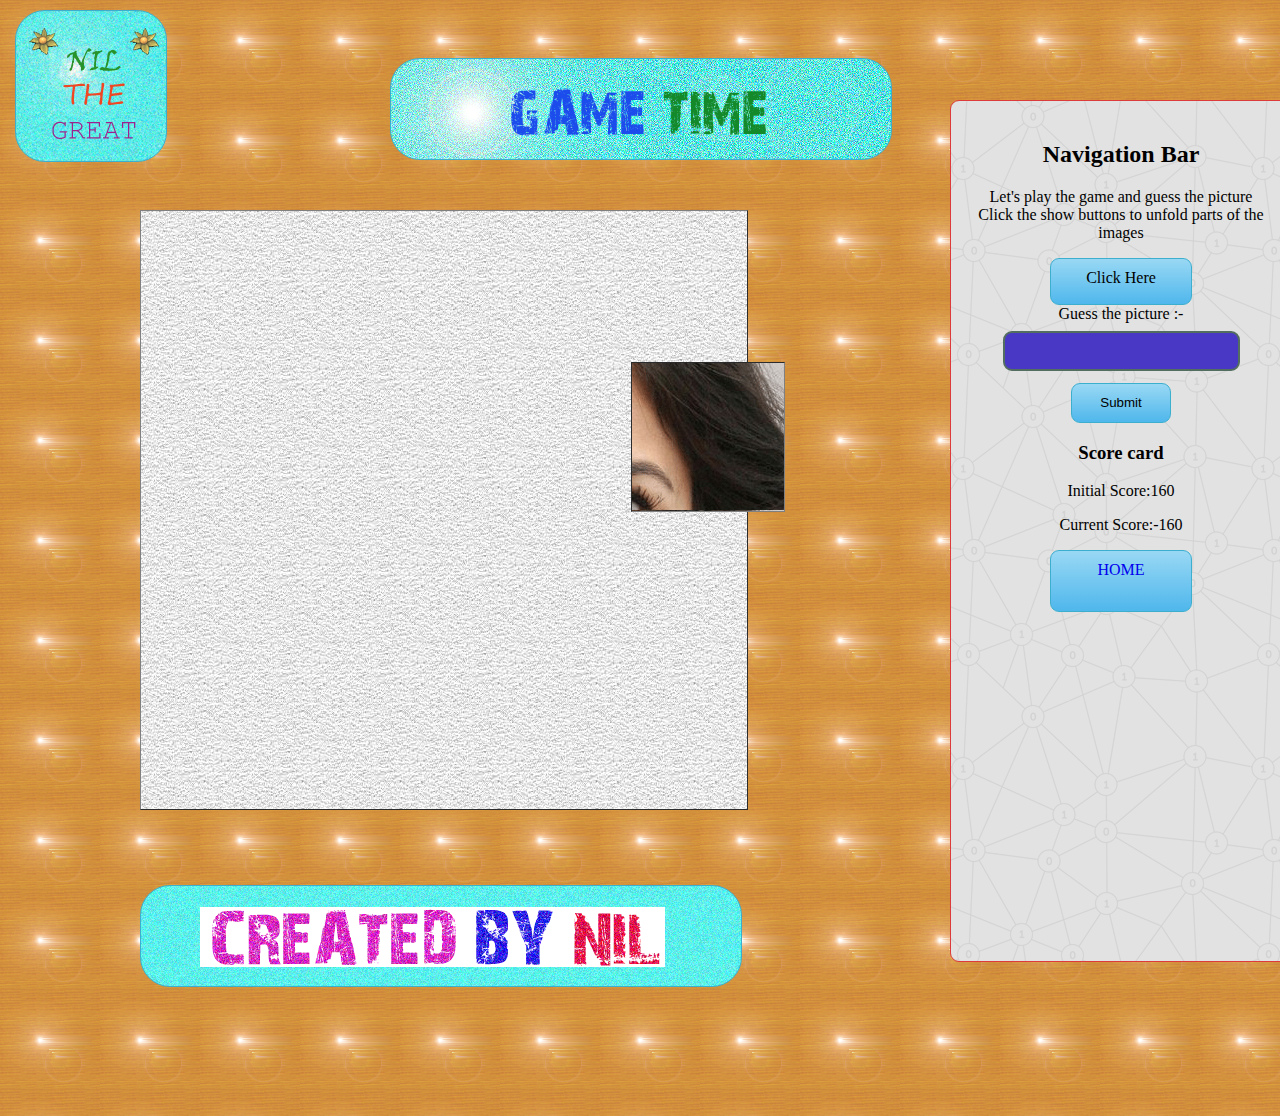
<file: difficult.html>
<!DOCTYPE html PUBLIC "-//w3C//DTD XHTML 1.0 Transition//EN" "http://www.w3.org/TR/xhtml1/DTD/xhtml1-transition.dtd">
<html>
<head>
<link rel="icon" type="image/ico" href="favicon.ico">
   <link href="files/difficult.css" rel="stylesheet" type="text/css" />
    <script type="text/javascript" src="files/jquery-1.2.6.min.js"></script>
	 <script type="text/javascript" src="files/javadifficult.js"></script>
	<title>NilGame</title>
</head>
<body>
	<div id="wrapper">
	<div class="icon">
	</div>
		<div class="header">
	</div>
		<div id="game">
		<table border="1" cellpadding="0" cellspacing="0" class="game">
			<tr>
				<td class="part1"></td>
				<td class="part2"></td>
				<td class="part3"></td>
				<td class="part4"></td>
			</tr>
			<tr>
				<td class="part5"></td>
				<td class="part6"></td>
				<td class="part7"></td>
				<td class="part8"></td>
			</tr>
			<tr>
				<td class="part9"></td>
				<td class="part10"></td>
				<td class="part11"></td>
				<td class="part12"></td>
			</tr>

			<tr>
				<td class="part13"></td>
				<td class="part14"></td>
				<td class="part15"></td>
				<td class="part16"></td>
			</tr>
		</table>
		</div>
		<div id="control">
		<h2>Navigation Bar</h2>
		<p>Let's play the game and guess the picture<br>
		Click the show buttons to unfold parts of the images</p>
		<p id="start">Click Here</p>
		<button id="show1" onClick="score(current_score)">Show Another</button><button id="show2"onClick="score(current_score)">Show Another</button>
		<button id="show3"onClick="score(current_score)">Show Another</button><button id="show4"onClick="score(current_score)">Show Another</button>
		<button id="show5"onClick="score(current_score)">Show Another</button><button id="show6"onClick="score(current_score)">Show Another</button>
		<button id="show7"onClick="score(current_score)">Show Another</button><button id="show8"onClick="score(current_score)">Show Another</button>
		<button id="show9"onClick="score(current_score)">Show Another</button><button id="show10"onClick="score(current_score)">Show Another</button>
		<button id="show11"onClick="score(current_score)">Show Another</button><button id="show12"onClick="score(current_score)">Show Another</button>
		<button id="show13"onClick="score(current_score)">Show Another</button><button id="show14"onClick="score(current_score)">Show Another</button>
		<button id="show15"onClick="score(current_score)">Show Another</button><button id="show16"onClick="score(current_score)">Show Another</button>
		<form name="result" action="" method="get">
		Guess the picture :-<br>
			<input id="answer" type="text" name="answer" value=""><br>
			<input type="submit" id="submit" name="button" value="Submit" onClick="myresult(this.form)">
		</form>
		<h3>Score card</h3>
		Initial Score:160<br>
		<p id="score">Current Score:-160</p>
		<p id="again"><a href="index.html">HOME</a></button>
		</div>
				<div id="copyright">
		</div>
	</div>
	
	
	
</body>
</html>
</file>
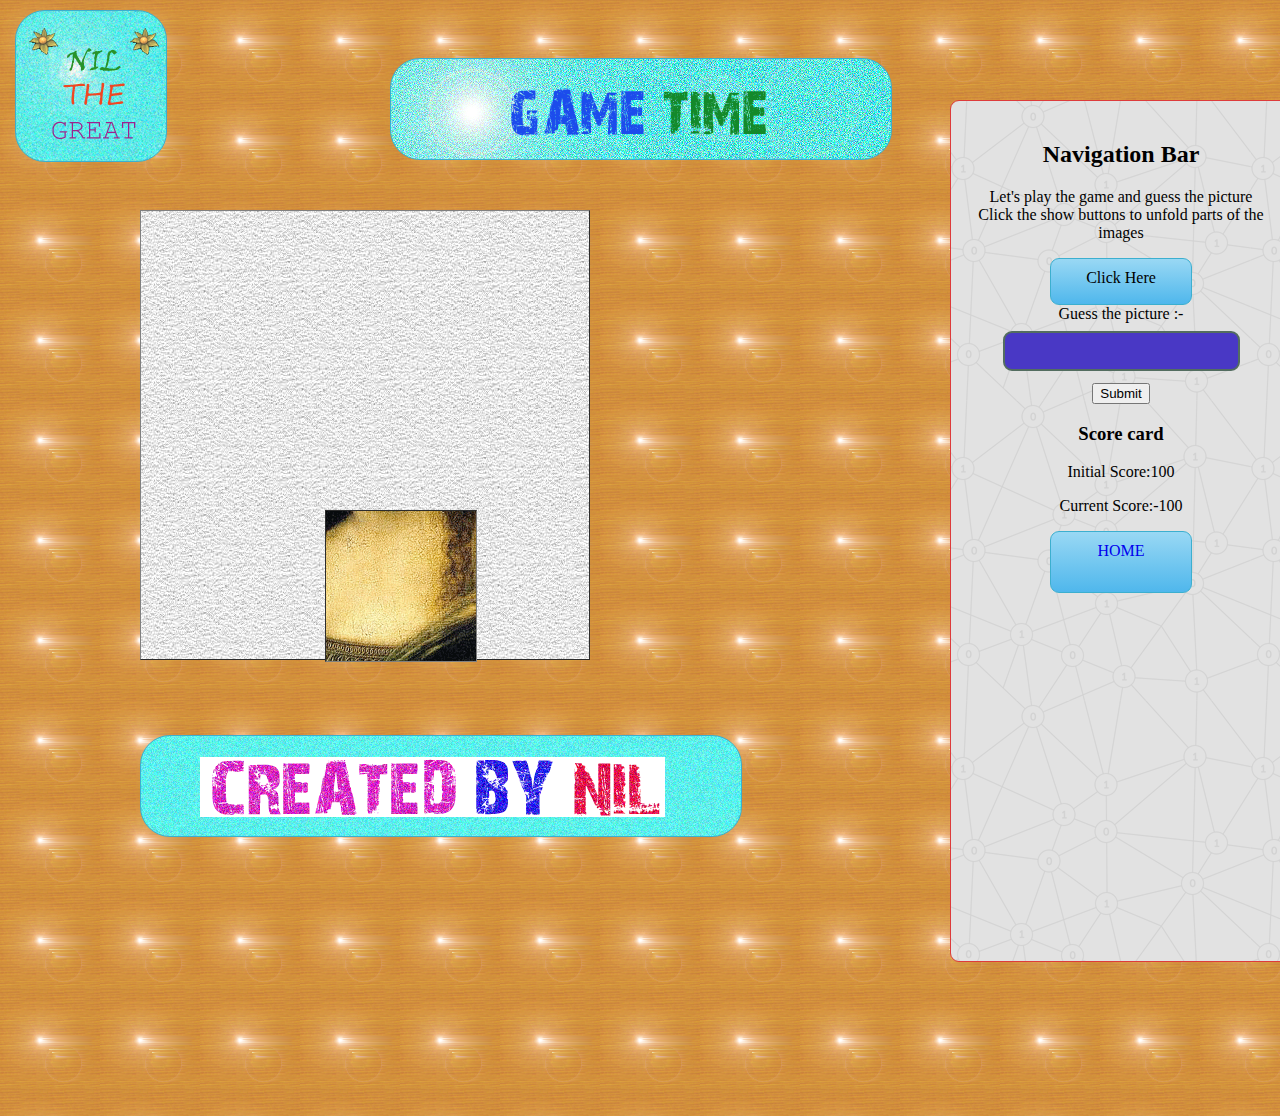
<file: easy.html>
<!DOCTYPE html PUBLIC "-//w3C//DTD XHTML 1.0 Transition//EN" "http://www.w3.org/TR/xhtml1/DTD/xhtml1-transition.dtd">
<html>
<head>
	<link rel="icon" type="image/ico" href="favicon.ico">
   <link href="files/easy.css" rel="stylesheet" type="text/css" />
    <script type="text/javascript" src="files/jquery-1.2.6.min.js"></script>
	 <script type="text/javascript" src="files/javaeasy.js"></script>
	<title>NilGame</title>
</head>
<body>
	<div id="wrapper">
	<div class="icon">
	</div>
		<div class="header">
		</div>
		<div id="img">
		<table border="1" cellpadding="0" cellspacing="0" class="game">
			<tr>
				<td class="game_area1"></td>
				<td class="game_area2"></td>
				<td class="game_area3"></td>
			</tr>
			<tr>
				<td class="game_area4"></td>
				<td class="game_area5"></td>
				<td class="game_area6"></td>
			</tr>
			<tr>
				<td class="game_area7"></td>
				<td class="game_area8"></td>
				<td class="game_area9"></td>
			</tr>
		</table>
		</div>
		<div id="control">
		<h2>Navigation Bar</h2>
		<p>Let's play the game and guess the picture<br>
		Click the show buttons to unfold parts of the images</p>
		<p id="start">Click Here</p>
		<button id="show1" onClick="score(current_score)">Show Another</button><button id="show2"onClick="score(current_score)">Show Another</button>
		<button id="show3"onClick="score(current_score)">Show Another</button>	<button id="show4"onClick="score(current_score)">Show Another</button>
		<button id="show5"onClick="score(current_score)">Show Another</button><button id="show6"onClick="score(current_score)">Show Another</button>
		<button id="show7"onClick="score(current_score)">Show Another</button><button id="show8"onClick="score(current_score)">Show Another</button>
		<button id="show9"onClick="score(current_score)">Show Another</button>
		<form name="result" action="" method="get">
		Guess the picture :-<br>
			<input id="answer" type="text" name="answer" value=""><br>
			<input type="submit" name="button" value="Submit" onClick="myresult(this.form)">
		</form>
		<h3>Score card</h3>
		Initial Score:100<br>
		<p id="score">Current Score:-100</p>
		
		<p id="again"><a href="index.html">HOME</a></button>
		</div>
		<div id="copyright">
		</div>
	</div>
	
	
</body>
</html>
</file>
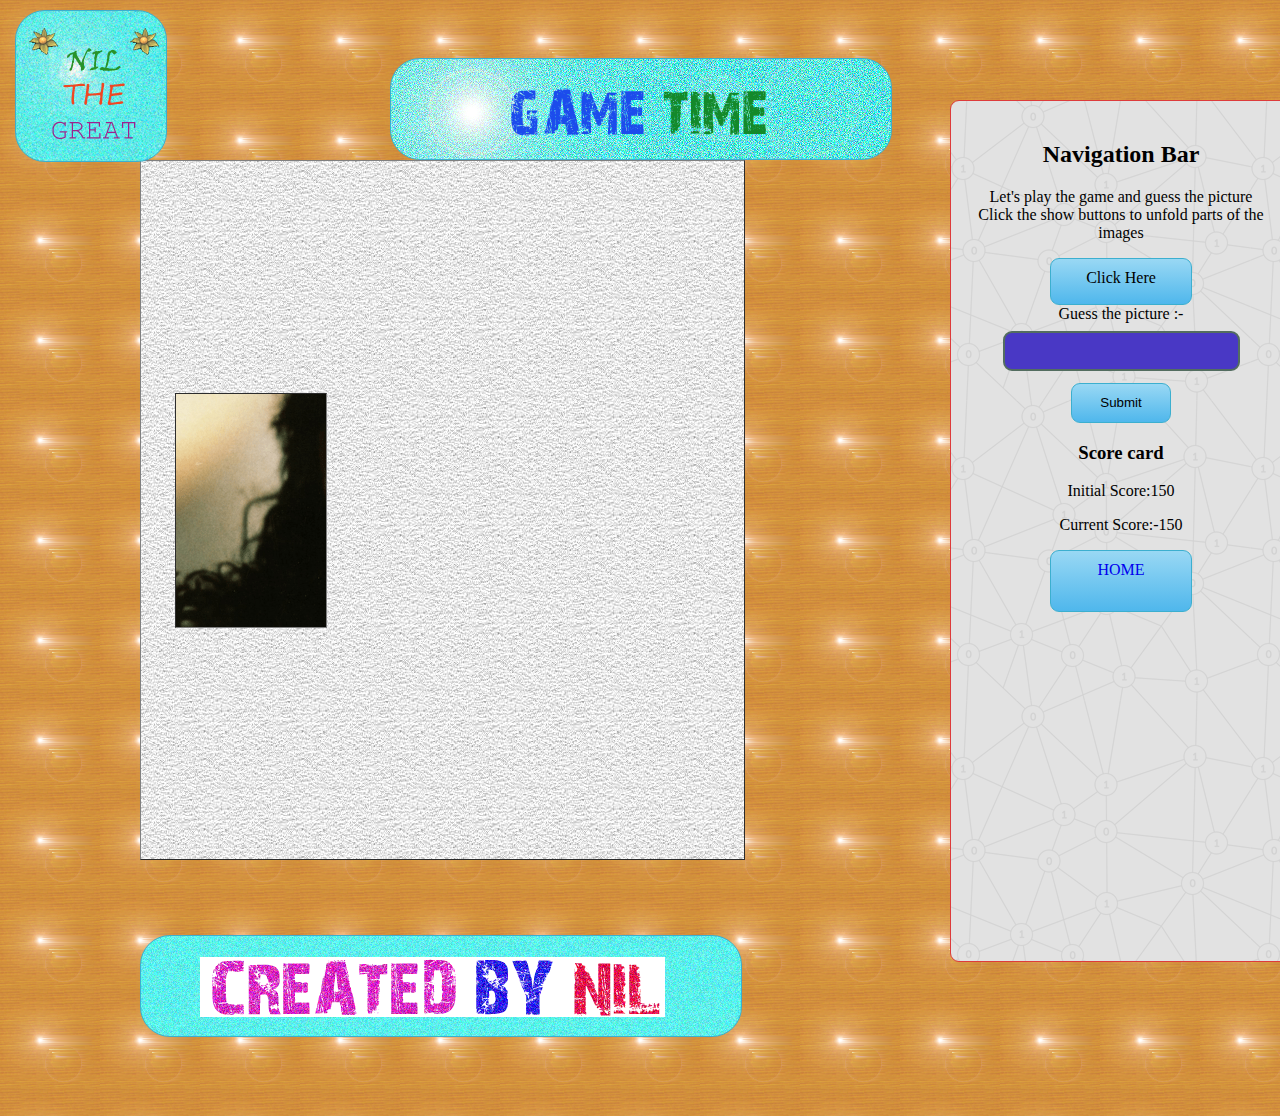
<file: medium.html>
<!DOCTYPE html PUBLIC "-//w3C//DTD XHTML 1.0 Transition//EN" "http://www.w3.org/TR/xhtml1/DTD/xhtml1-transition.dtd">
<html>
<head>
<link rel="icon" type="image/ico" href="favicon.ico">
   <link href="files/medium.css" rel="stylesheet" type="text/css" />
    <script type="text/javascript" src="files/jquery-1.2.6.min.js"></script>
	 <script type="text/javascript" src="files/javamedium.js"></script>
	<title>NilGame</title>
</head>
<body>
	<div id="wrapper">
	<div class="icon">
	</div>
		<div class="header">
	</div>
		<div id="game">
		<table border="1" cellpadding="0" cellspacing="0" class="game">
			<tr>
				<td class="part1"></td>
				<td class="part2"></td>
				<td class="part3"></td>
				<td class="part4"></td>
			</tr>
			<tr>
				<td class="part5"></td>
				<td class="part6"></td>
				<td class="part7"></td>
				<td class="part8"></td>
			</tr>
			<tr>
				<td class="part9"></td>
				<td class="part10"></td>
				<td class="part11"></td>
				<td class="part12"></td>
			</tr>
		</table>
		</div>
		<div id="control">
		<h2>Navigation Bar</h2>
		<p>Let's play the game and guess the picture<br>
		Click the show buttons to unfold parts of the images</p>
		<p id="start">Click Here</p>
		<button id="show1" onClick="score(current_score)">Show Another</button><button id="show2"onClick="score(current_score)">Show Another</button>
		<button id="show3"onClick="score(current_score)">Show Another</button><button id="show4"onClick="score(current_score)">Show Another</button>
		<button id="show5"onClick="score(current_score)">Show Another</button><button id="show6"onClick="score(current_score)">Show Another</button>
		<button id="show7"onClick="score(current_score)">Show Another</button><button id="show8"onClick="score(current_score)">Show Another</button>
		<button id="show9"onClick="score(current_score)">Show Another</button><button id="show10"onClick="score(current_score)">Show Another</button>
		<button id="show11"onClick="score(current_score)">Show Another</button><button id="show12"onClick="score(current_score)">Show Another</button>
		<form name="result" action="" method="get">
		Guess the picture :-<br>
			<input id="answer" type="text" name="answer" value=""><br>
			<input type="submit" id="submit" name="button" value="Submit" onClick="myresult(this.form)">
		</form>
		<h3>Score card</h3>
		Initial Score:150<br>
		<p id="score">Current Score:-150</p>
		<p id="again"><a href="index.html">HOME</a></button>
		</div>
				<div id="copyright">
		</div>
	</div>
	
	
	
</body>
</html>
</file>
<file: files/difficult.css>
body{
background:url("../images/back.png")  ;
font-family:tahoma;
}
#wrapper{
width:1000px;
height:1000px;
margin: 0 auto;
padding:50px;
background-color:;
}
.icon
{
position:absolute;
top:10px;
left:15px;
background:url("../images/logo.png") ;
width:150px;
height:150px;
border: 1px solid #3cafcf;
border-radius: 30px;
}
.header{

background:url("../images/header.png") ;
width:500px;
height:100px;
border: 1px solid #3cafcf;
border-radius: 30px;
margin-left:250px;
margin-bottom:50px;

}
#control{
position:absolute;
left:950px;
top:100px;
width:300px;
height:820px;
background-image:url("../images/control.png") ;
padding: 20px 20px 20px;
border: 1px solid #DD3B3B;
border-radius: 9px;
text-align:center;
}
table{
background:url("../images/table.png")  ;
width:608px;
height:600px;
}
.part1
{
position:absolute;
top:210px;
left:175px;
background:url("../images/katrina/1.gif") ;
width:152px;
height:148px;
display:none;
}
.part2
{
position:absolute;
top:210px;
left:327px;
background:url("../images/katrina/2.gif") ;
width:152px;
height:148px;
display:none;
}
.part3
{
position:absolute;
top:210px;
left:479px;
background:url("../images/katrina/3.gif") ;
width:152px;
height:148px;
display:none;
}
.part4
{
position:absolute;
top:210px;
left:631px;
background:url("../images/katrina/4.gif") ;
width:152px;
height:148px;
display:none;
}
.part5
{
position:absolute;
top:362px;
left:175px;
background:url("../images/katrina/5.gif") ;
width:152px;
height:148px;
display:none;
}
.part6
{
position:absolute;
top:362px;
left:327px;
background:url("../images/katrina/6.gif") ;
width:152px;
height:148px;
display:none;
}
.part7
{
position:absolute;
top:362px;
left:479px;
background:url("../images/katrina/7.gif") ;
width:152px;
height:148px;
display:none;
}
.part8
{
position:absolute;
top:362px;
left:631px;
background:url("../images/katrina/8.gif") ;
width:152px;
height:148px;

}
.part9
{
position:absolute;
top:510px;
left:175px;
background:url("../images/katrina/9.gif") ;
width:152px;
height:148px;
display:none;
}
.part10
{
position:absolute;
top:510px;
left:327px;
background:url("../images/katrina/10.gif") ;
width:152px;
height:148px;
display:none;
}
.part11
{
position:absolute;
top:510px;
left:479px;
background:url("../images/katrina/11.gif") ;
width:152px;
height:148px;
display:none;
}
.part12
{
position:absolute;
top:510px;
left:631px;
background:url("../images/katrina/12.gif") ;
width:152px;
height:148px;
display:none;
}
.part13
{
position:absolute;
top:658px;
left:175px;
background:url("../images/katrina/13.gif") ;
width:152px;
height:148px;
display:none;
}
.part14
{
position:absolute;
top:658px;
left:327px;
background:url("../images/katrina/14.gif") ;
width:152px;
height:148px;
display:none;
}
.part15
{
position:absolute;
top:658px;
left:479px;
background:url("../images/katrina/15.gif") ;
width:152px;
height:148px;
display:none;
}
.part16
{
position:absolute;
top:658px;
left:631px;
background:url("../images/katrina/16.gif") ;
width:152px;
height:148px;
display:none;
}
button  {
cursor: pointer;
background: linear-gradient(to bottom, rgba(153,216,244,1) 0%,rgba(79,183,236,1) 100%);
border: 1px solid #3cafcf;
border-radius: 9px;
padding: 10px 20px;
font-size: 15px;
color: white;
display:none;
margin:0 auto;
}
#start
{
cursor: pointer;
width:100px;
height:25px;
background: linear-gradient(to bottom, rgba(153,216,244,1) 0%,rgba(79,183,236,1) 100%);
border: 1px solid #3cafcf;
border-radius: 9px;
padding: 10px 20px;
margin: 0 auto;
}
#answer{
height: 34px;
position: relative;
border-radius: 9px;
bottom: 2px;
background-color: rgb(73, 56, 197);;
color: white;
font-size: 17px;
padding-left: 10px;
border: 2px solid rgb(83, 109, 96);
margin:10px;
}
#submit,#again{
cursor: pointer;
width:100px;
height:40px;
background: linear-gradient(to bottom, rgba(153,216,244,1) 0%,rgba(79,183,236,1) 100%);
border: 1px solid #3cafcf;
border-radius: 9px;
padding: 10px 20px;
margin: 0 auto;
display:block;
}
a
{
display:block;
width:100px;
height:40px;
}
a:link{
text-decoration:none;
}
#copyright
{
background:url("../images/copyright.png") ;
width:600px;
height:100px;
border: 1px solid #3cafcf;
border-radius: 30px;
margin-top:75px;
}
</file>
<file: files/easy.css>
body{
background:url("../images/back.png")  ;
font-family:tahoma;
}
#wrapper{
width:1000px;
height:1000px;
margin: 0 auto;
padding:50px;
background-color:;
}
.icon
{
position:absolute;
top:10px;
left:15px;
background:url("../images/logo.png") ;
width:150px;
height:150px;
border: 1px solid #3cafcf;
border-radius: 30px;
}
.header{

background:url("../images/header.png") ;
width:500px;
height:100px;
border: 1px solid #3cafcf;
border-radius: 30px;
margin-left:250px;
margin-bottom:50px;
}
#control{
position:absolute;
left:950px;
top:100px;
width:300px;
height:820px;
background-image:url("../images/control.png") ;
padding: 20px 20px 20px;
border: 1px solid #DD3B3B;
border-radius: 9px;
text-align:center;
}
table{
background:url("../images/table.png")  ;
width:450px;
height:450px;
}
.game_area1{
position:absolute;
top:210px;
left:175px;
background:url("../images/monalisa/1.gif")no-repeat ;
width:150px;
height:150px;
display:none;
}
.game_area2{
position:absolute;
top:210px;
left:325px;
background:url("../images/monalisa/2.gif")no-repeat ;
width:150px;
height:150px;
display:none;
}
.game_area3{
position:absolute;
top:210px;
left:475px;
background:url("../images/monalisa/3.gif")no-repeat ;
width:150px;
height:150px;
display:none;
}
.game_area4{
position:absolute;
top:360px;
left:175px;
background:url("../images/monalisa/4.gif")no-repeat ;
width:150px;
height:150px;
display:none;
}
.game_area5{
position:absolute;
top:360px;
left:325px;
background:url("../images/monalisa/5.gif")no-repeat ;
width:150px;
height:150px;
display:none;
}
.game_area6{
position:absolute;
top:360px;
left:475px;
background:url("../images/monalisa/6.gif")no-repeat ;
width:150px;
height:150px;
display:none;
}
.game_area7{
position:absolute;
top:510px;
left:175px;
background:url("../images/monalisa/7.gif")no-repeat ;
width:150px;
height:150px;
display:none;
}
.game_area8{
position:absolute;
top:510px;
left:325px;
background:url("../images/monalisa/8.gif")no-repeat ;
width:150px;
height:150px;
}
.game_area9{
position:absolute;
top:510px;
left:475px;
background:url("../images/monalisa/9.gif")no-repeat ;
width:150px;
height:150px;
display:none;
}
#start
{
cursor: pointer;
width:100px;
height:25px;
background: linear-gradient(to bottom, rgba(153,216,244,1) 0%,rgba(79,183,236,1) 100%);
border: 1px solid #3cafcf;
border-radius: 9px;
padding: 10px 20px;
margin: 0 auto;
}

button {
cursor: pointer;
background: linear-gradient(to bottom, rgba(153,216,244,1) 0%,rgba(79,183,236,1) 100%);
border: 1px solid #3cafcf;
border-radius: 9px;
padding: 10px 20px;
font-size: 15px;
color: white;
display:none;
margin:0 auto;
}
#answer{
height: 34px;
position: relative;
border-radius: 9px;
bottom: 2px;
background-color: rgb(73, 56, 197);;
color: white;
font-size: 17px;
padding-left: 10px;
border: 2px solid rgb(83, 109, 96);
margin:10px;
}
#again{
cursor: pointer;
width:100px;
height:40px;
background: linear-gradient(to bottom, rgba(153,216,244,1) 0%,rgba(79,183,236,1) 100%);
border: 1px solid #3cafcf;
border-radius: 9px;
padding: 10px 20px;
margin: 0 auto;
display:block;
}
a
{
display:block;
width:100px;
height:40px;
}
a:link{
text-decoration:none;
}
#copyright
{
background:url("../images/copyright.png") ;
width:600px;
height:100px;
border: 1px solid #3cafcf;
border-radius: 30px;
margin-top:75px;
}
a
{
diplay:block;
}
</file>
<file: files/medium.css>
body{
background:url("../images/back.png")  ;
font-family:tahoma;
}
#wrapper{
width:1000px;
height:1000px;
margin: 0 auto;
padding:50px;
background-color:;
}
.icon
{
position:absolute;
top:10px;
left:15px;
background:url("../images/logo.png") ;
width:150px;
height:150px;
border: 1px solid #3cafcf;
border-radius: 30px;
}
.header{

background:url("../images/header.png") ;
width:500px;
height:100px;
border: 1px solid #3cafcf;
border-radius: 30px;
margin-left:250px;

}
table{
background:url("../images/table.png")  ;
width:605px;
height:700px;

}

.part1
{
position:absolute;
top:160px;
left:175px;
background:url("../images/jackson/1.gif") ;
width:150px;
height:233px;
display:none;
}
.part2
{
position:absolute;
top:160px;
left:325px;
display:none;
background:url("../images/jackson/2.gif") ;
width:150px;
height:233px;
}
.part3
{
position:absolute;
top:160px;
left:475px;
background:url("../images/jackson/3.gif") ;
width:150px;
height:233px;
display:none;
}
.part4
{
position:absolute;
top:160px;
left:625px;
background:url("../images/jackson/4.gif") ;
width:150px;
display:none;
height:233px;
}
.part5
{
position:absolute;
top:393px;
left:175px;
background:url("../images/jackson/5.gif") ;
width:150px;
height:233px;

}
.part6
{
position:absolute;
top:393px;
left:325px;
background:url("../images/jackson/6.gif") ;
width:150px;
height:233px;
display:none;
}
.part7
{
position:absolute;
top:393px;
left:475px;
background:url("../images/jackson/7.gif") ;
width:150px;
height:233px;
display:none;
}
.part8
{
position:absolute;
top:393px;
left:625px;
background:url("../images/jackson/8.gif") ;
width:150px;
height:233px;
display:none;
}
.part9
{
position:absolute;
top:626px;
left:175px;
background:url("../images/jackson/9.gif") ;
width:150px;
height:233px;
display:none;
}
.part10
{
position:absolute;
top:626px;
left:325px;
background:url("../images/jackson/10.gif") ;
width:150px;
height:233px;
display:none;
}
.part11
{
position:absolute;
top:626px;
left:475px;
background:url("../images/jackson/11.gif") ;
width:150px;
height:233px;
display:none;
}
.part12
{
position:absolute;
top:626px;
left:625px;
background:url("../images/jackson/12.gif");
width:150px;
height:233px;
display:none;
}
#control{
position:absolute;
left:950px;
top:100px;
width:300px;
height:820px;
background-image:url("../images/control.png") ;
padding: 20px 20px 20px;
border: 1px solid #DD3B3B;
border-radius: 9px;
text-align:center;
}

button  {
cursor: pointer;
background: linear-gradient(to bottom, rgba(153,216,244,1) 0%,rgba(79,183,236,1) 100%);
border: 1px solid #3cafcf;
border-radius: 9px;
padding: 10px 20px;
font-size: 15px;
color: white;
display:none;
margin:0 auto;
}
#start
{
cursor: pointer;
width:100px;
height:25px;
background: linear-gradient(to bottom, rgba(153,216,244,1) 0%,rgba(79,183,236,1) 100%);
border: 1px solid #3cafcf;
border-radius: 9px;
padding: 10px 20px;
margin: 0 auto;
}

#answer{
height: 34px;
position: relative;
border-radius: 9px;
bottom: 2px;
background-color: rgb(73, 56, 197);;
color: white;
font-size: 17px;
padding-left: 10px;
border: 2px solid rgb(83, 109, 96);
margin:10px;
}
#submit,#again{
cursor: pointer;
width:100px;
height:40px;
background: linear-gradient(to bottom, rgba(153,216,244,1) 0%,rgba(79,183,236,1) 100%);
border: 1px solid #3cafcf;
border-radius: 9px;
padding: 10px 20px;
margin: 0 auto;
display:block;
}
a
{
display:block;
width:100px;
height:40px;
}
a:link{
text-decoration:none;
}
#copyright
{
background:url("../images/copyright.png") ;
width:600px;
height:100px;
border: 1px solid #3cafcf;
border-radius: 30px;
margin-top:75px;
}
</file>
